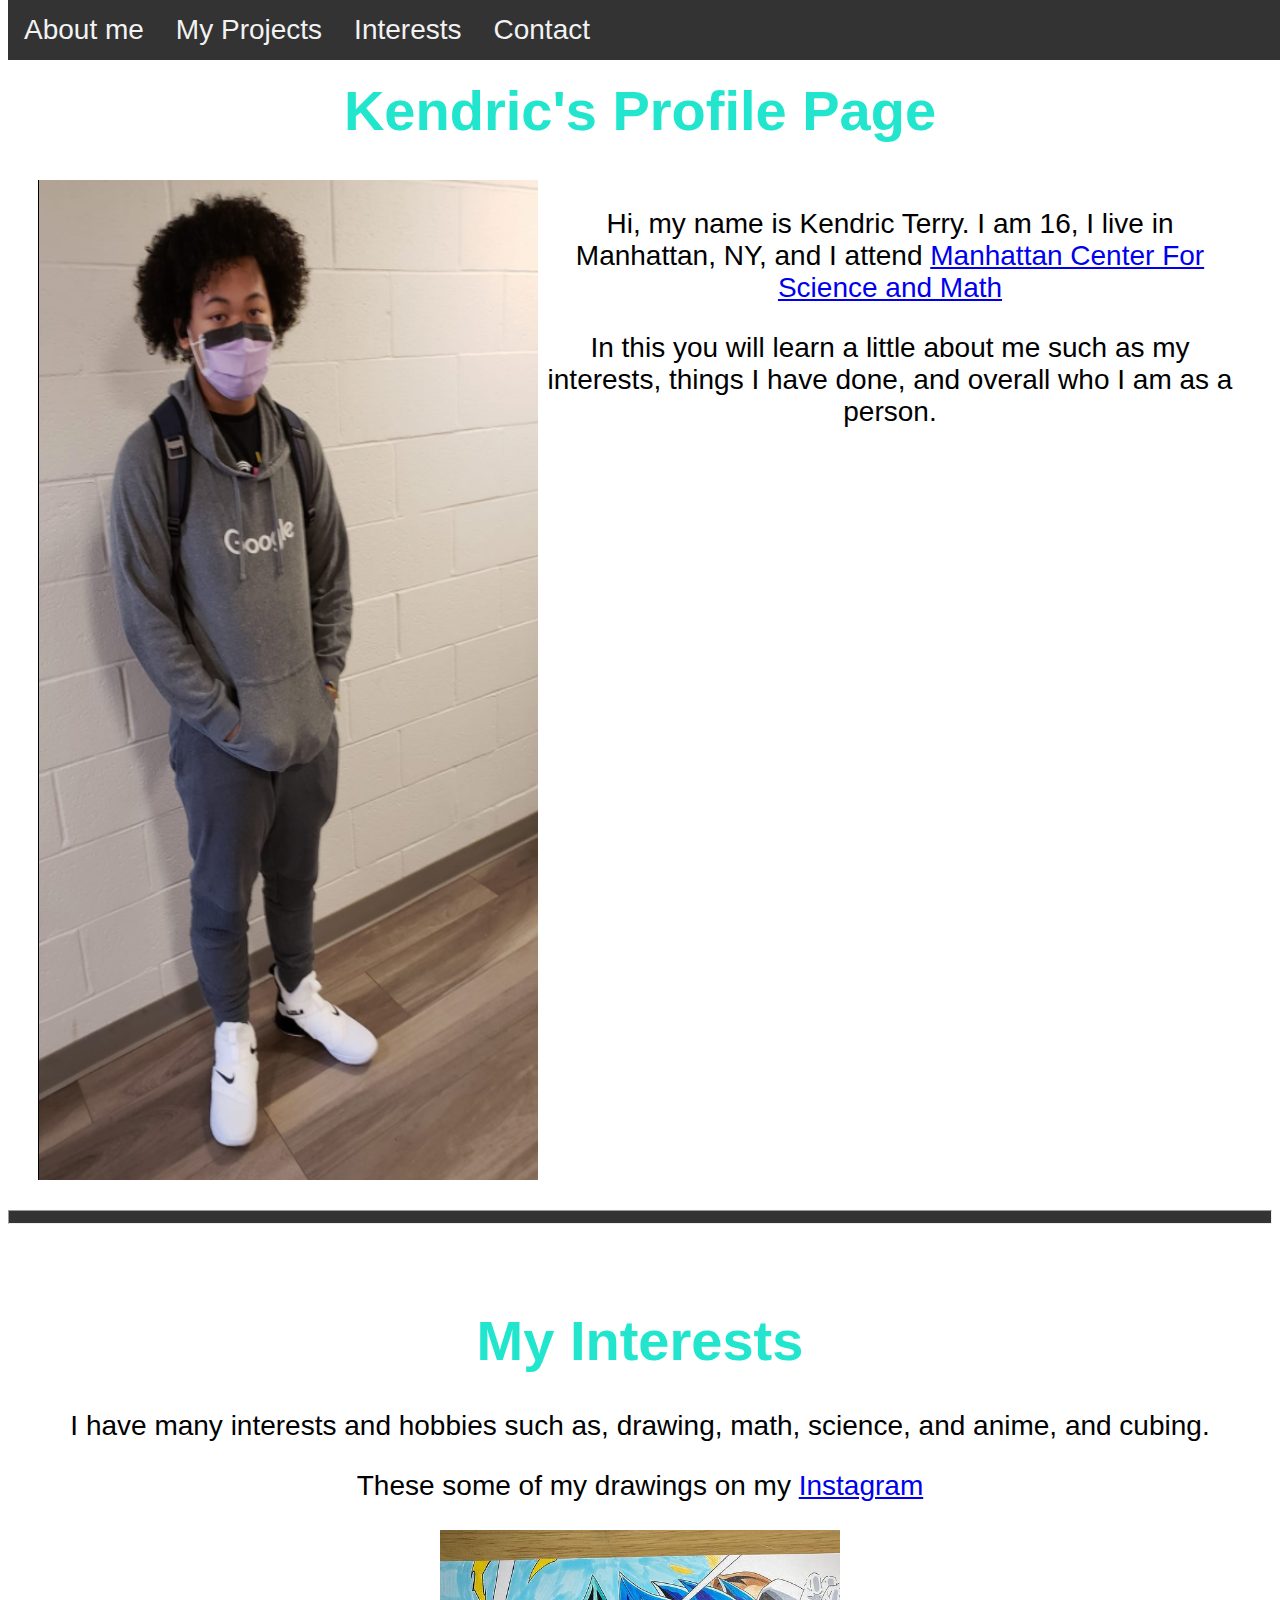
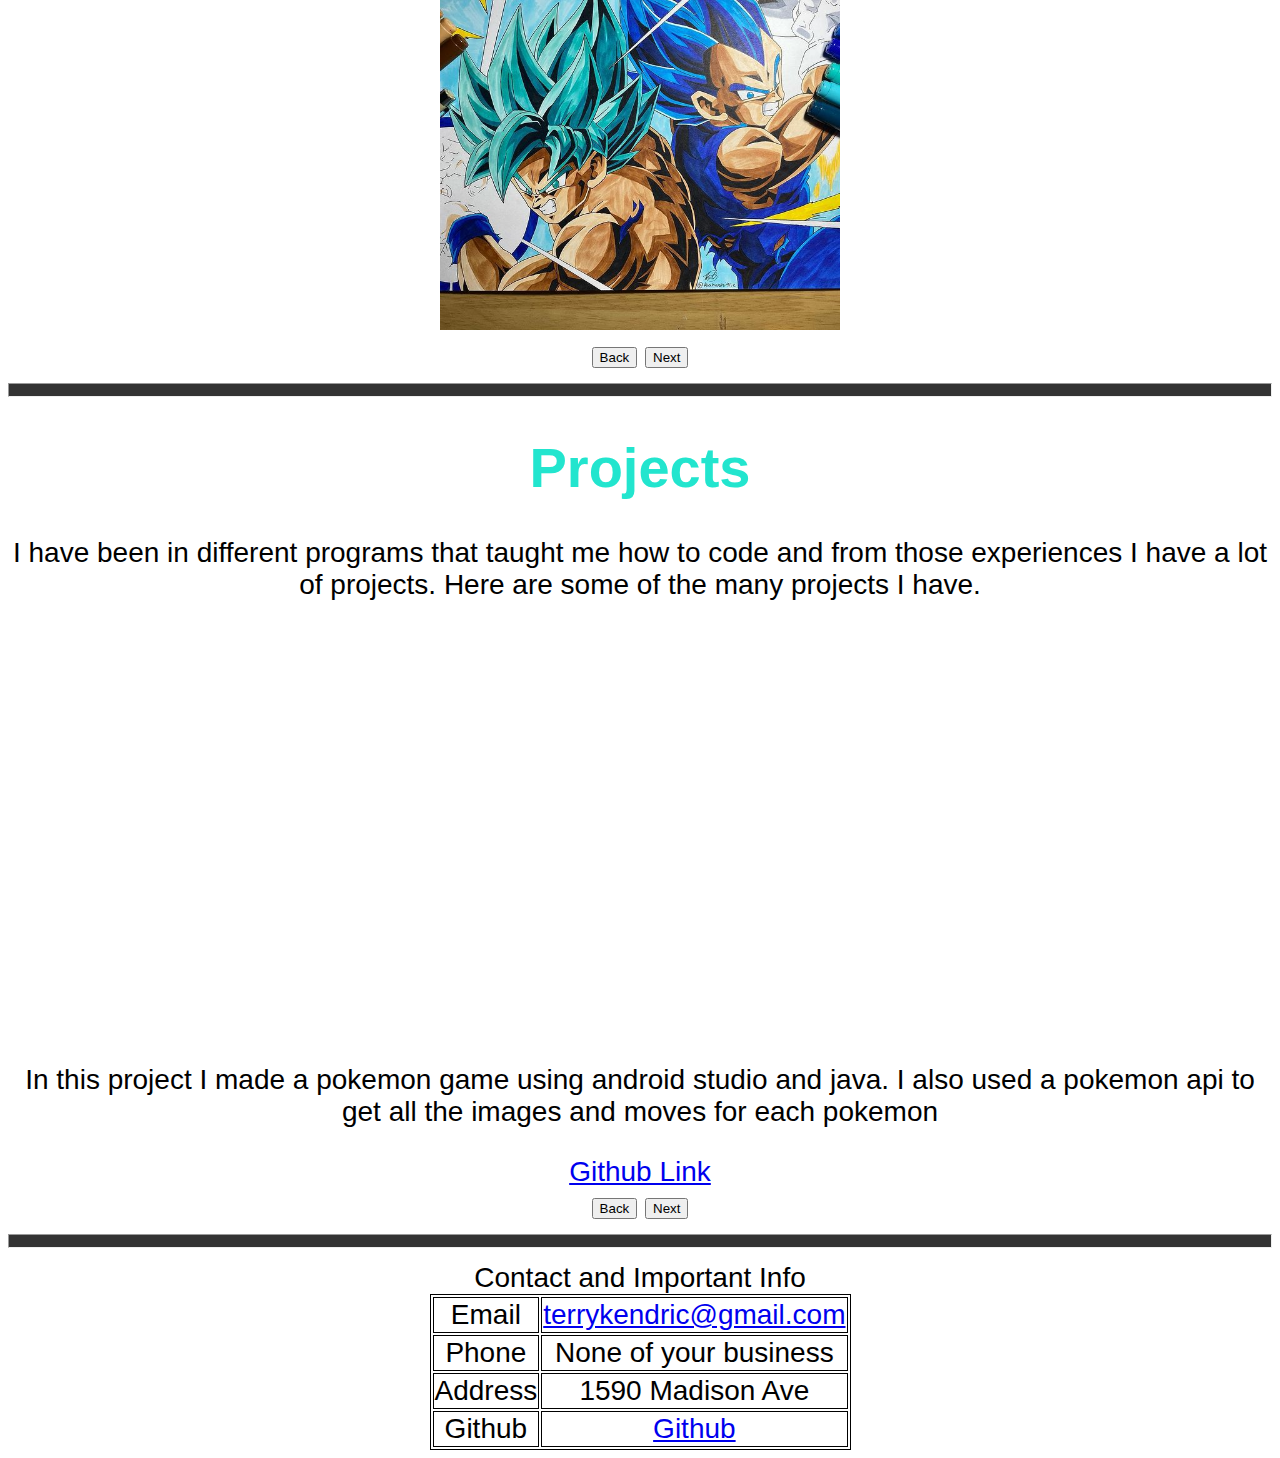
<file: templates/index.html>
<!DOCTYPE html>
<html>
  <head>
    <meta charset="utf-8">
    <meta name="viewport" content="width=device-width">
    <title>Kendric's Profile Page</title>
    <link href="/style.css" rel="stylesheet" type="text/css" />
    
  
    
    
    
    
  </head>
  <body>
    
    
       <div id="navbar">

         <a href="#about">About me</a>
         <a href="#projects">My Projects</a>
         <a href="#interests">Interests</a>
         <a id = "contact" href="#contacts">Contact</a>
       
       </div>
       
       <br>
       
      <div id = "top" style="margin: 30px;">

        <h1 >Kendric's Profile Page</h1>
        <div id = "img_and_about">
            <img src="/images/pic.png" height="1000px" width="500px" >
            
            <div id = "about">
                <p>Hi, my name is Kendric Terry. I am 16, I live in Manhattan, NY, and I attend <a target="_blank"  href="http://mcsmportal.net/">Manhattan Center For Science and Math</a></p>
                <p>In this you will learn a little about me such as my interests, things I have done, and overall who I am as a person. </p>
              
              </div>
        </div>
       
      </div>
  
      <hr>
      
      <br>
      
      <div id="interests">
        <h1>My Interests</h1>
            <p>I have many interests and hobbies such as, drawing, math, science, and anime, and cubing. </p>
            <p>These some of my drawings on my <a href="https://www.instagram.com/kakashi4l.z/">Instagram</a></p>
            <div id = "drawing">
              <img id = "drawing_img" src="/images/goku_vegeta.jpeg" width="400" height="400">
            </div>
            <button id = "back">Back</button>
            <button id = "forward">Next</button>
            
              
          
      </div>
          
      <hr>
      <div id="projects">
        <h1>Projects</h1>
     
            <p>I have been in different programs that taught me how to code and from those experiences I have a lot of projects. Here are some of the many projects I have. </p>
            <div id="project_vids">
                <div id= "vids">
                    <div id = "video">
                      <iframe width="400" height="400" src="https://www.youtube.com/embed/TaZ2JLbOvAw" title="YouTube video player" frameborder="0" allow="accelerometer; autoplay; clipboard-write; encrypted-media; gyroscope; picture-in-picture" allowfullscreen></iframe>
                    </div>

                    <div id = "description">
                      <p>In this project I made a pokemon game using android studio and java. I also used a pokemon api to get all the images and moves for each pokemon</p>
                    </div>

                    <div id = "github">
                      <a href="https://github.com/Kendric285/FinaleProject2020/tree/master/project/app/src/main/java/com/example/finalproject2020">Github Link</a>
                    </div>
                    
                    
                </div>
               

                <!-- <div class="vids">
                    <video class="tab" controls height="400" width="400">Your browser does not support the &lt;video&gt; tag.
                        <source src="/images/reminders.mov"/>
                      </video>
                      <p>This is a reminders website I used app using flask, SQlite database, and a sensehat </p>
                </div>
               
                <div class="vids">
                    <video class="tab" controls height="400" width="400">Your browser does not support the &lt;video&gt; tag.
                        <source src="/images/social.mov"/>
                      </video>
                      <p>This is I think the project I was most proud of because me and my partner were able to make a fully functional social media app. This video show the how the user logs into our site, posts, and interatcs with other users. Our site has so many features I could keep going on about it.</p>
                      <p><a href="https://github.com/mrseph34/Final-Project-2021">Github Link</a></p>
                </div> -->
                  
            </div>
            <button id = "back_project">Back</button>
            <button id = "forward_project">Next</button>
            
      </div>
      
      <hr>
      
      <!-- <div id="extracurriculars">
          <h1>Extracurricular Activities</h1>
          <p>Mount Sinai MedDocs</p>
          <p>Robotics</p>
          <p>Google Code Next</p>
          <p>Robotics</p>
          <p></p>
      </div> -->
      <div id = "contacts">
        
        <table>
          <caption>Contact and Important Info</caption>
            <tr id = "email">
              <td>Email</td>
              <td><a href = "/templates/contact.html">terrykendric@gmail.com</a></td>
            </tr>
            
            <tr id = "phone">
              <td>Phone</td>
              <td>None of your business</td>
            </tr>
            
            <tr id = "address">
              <td>Address</td>
              <td>1590 Madison Ave</td>
            </tr>
            
            <tr id = "resume">
              <td>Github</td>
              <td><a href = "https://github.com/Kendric285">Github</a></td>
            </tr>
          
          
          
        </table>
      </div>
      
      <script src="/js/script.js"></script>
    
    
    
  </body>
</html>
</file>
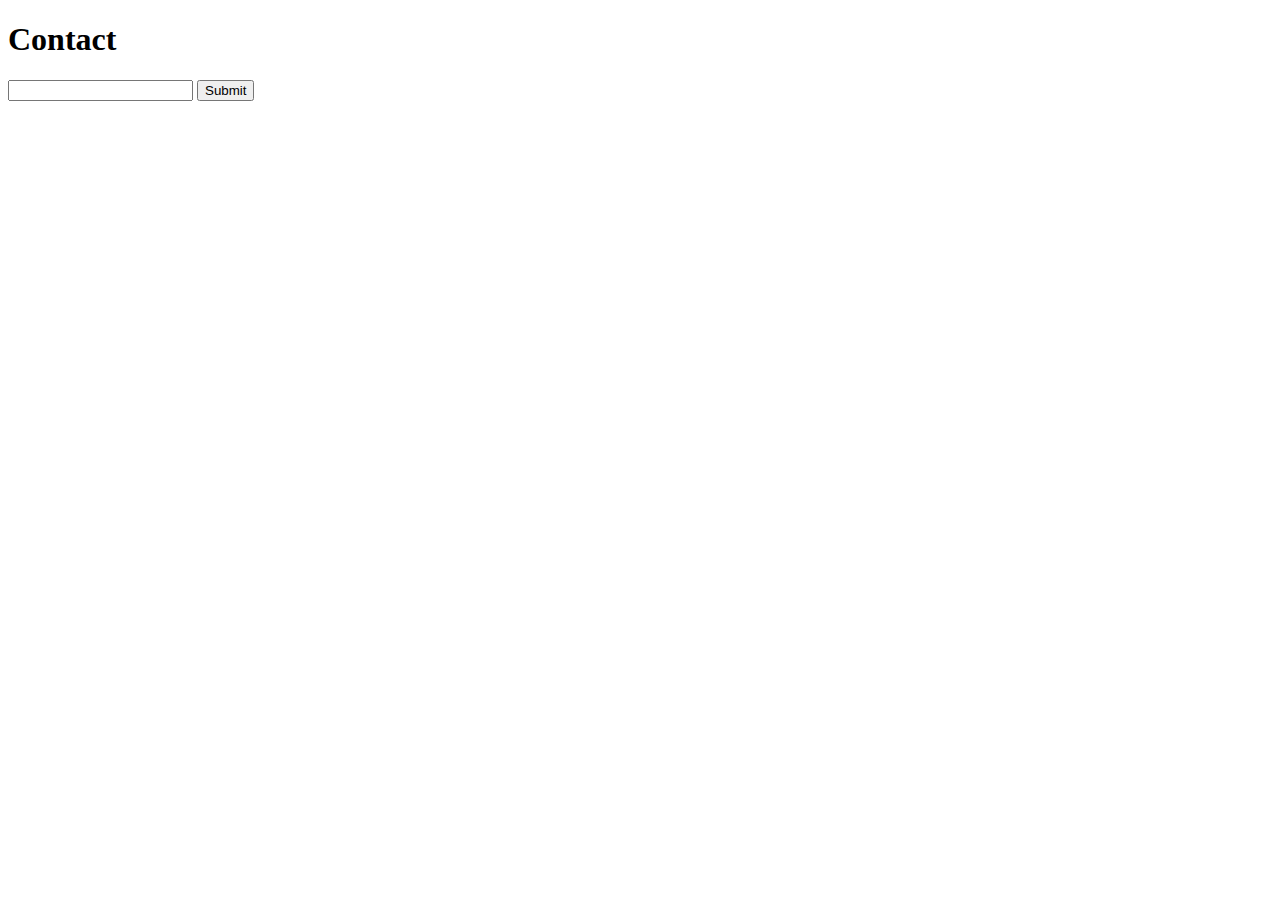
<file: templates/contact.html>
<!DOCTYPE html>
<html lang="en">
<head>
    <meta charset="UTF-8">
    <meta http-equiv="X-UA-Compatible" content="IE=edge">
    <meta name="viewport" content="width=device-width, initial-scale=1.0">
    <title>Document</title>
</head>
<body>
    <h1>Contact</h1>

    <input type="text" id = "message">
    <button id = "submit">Submit</button>
    
    <script src="/js/contact.js"></script>
</body>
</html>
</file>
<file: style.css>
html {
    font-size: 28px;
    font-family: Impact, Charcoal, sans-serif;
    text-align: center;
  }
  table,tr,td {
    border: 1px solid black;
    margin-left: auto;
    margin-right: auto;
    
  }
  
  div a:hover{
    color:#22e5ce;
  }
  
  
  hr {
    height: 12px; 
    background: #333; 
  
  }
  #navbar {
    overflow: hidden;
    background-color: #333;
    text-align: center;
    position: fixed;
    width: 100%;
    top: 0;
  }
  
  #navbar a {
    float: left;
    display: block;
    color: #f2f2f2;
    text-align: center;
    padding: 14px 16px;
    text-decoration-line: none;
  }
  #navbar a:hover {
    background-color: #22e5ce;
    color: black;
  }
  
  h1 {
    color: #22e5ce;
  }

#img_and_about{
    display: flex;
    justify-content: space-around ;
}
.vids{
    margin: 0;
    display: block;
    width: 30%;
}
#project_vids{
    display: flex;
    flex-direction: row;
    justify-content: space-around;
}
</file>
